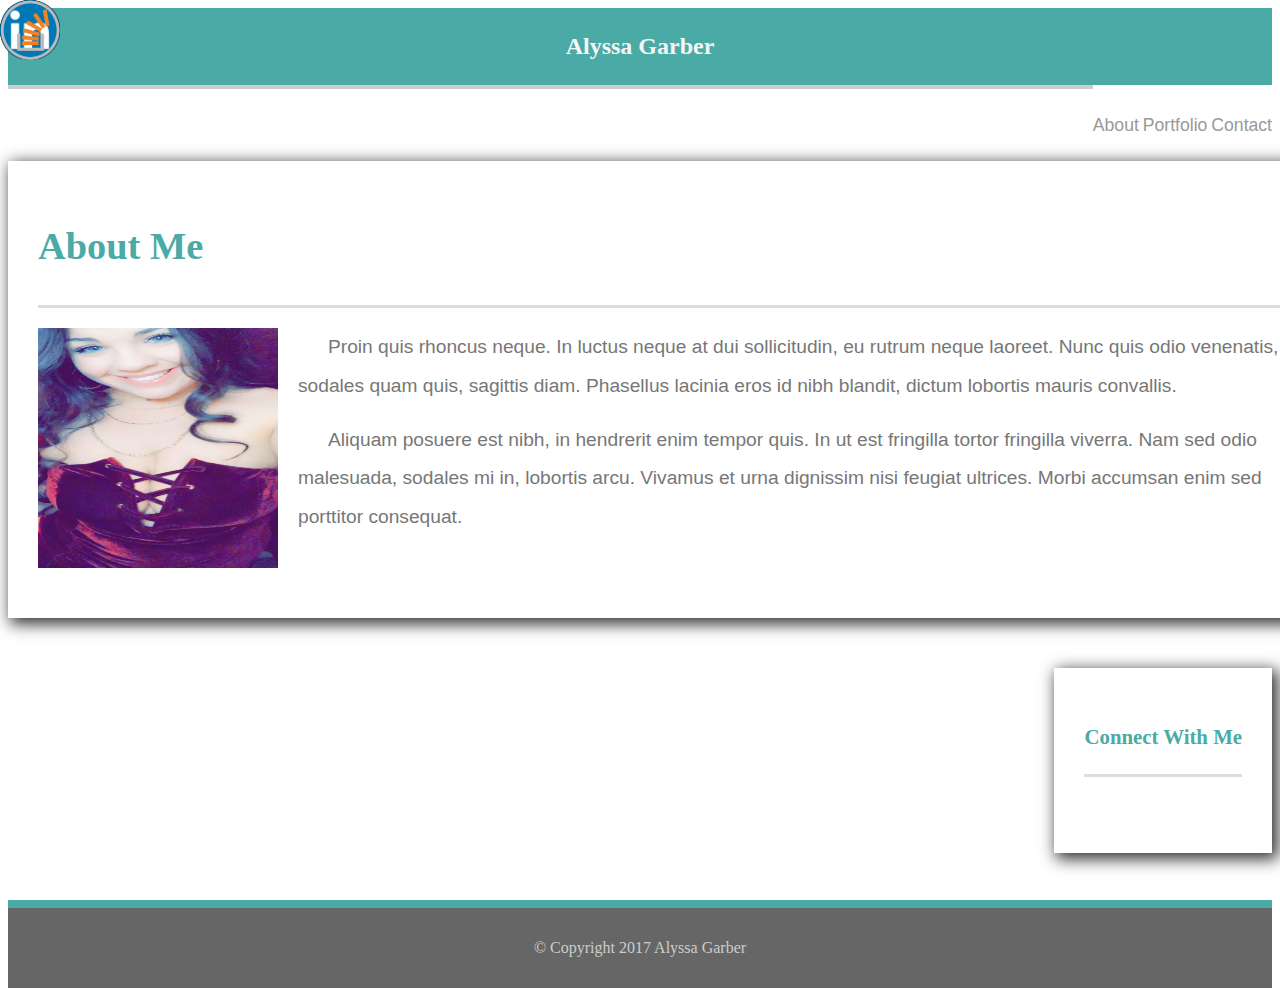
<file: Index.html>
<!DOCTYPE html>
<html lang="en">
<head>
    <title>Alyssa</title>
    <meta charset="UTF-8">
    <meta name="viewport" content="user-scalable=no, initial-scale=1, maximum-scale=1, minimum-scale=1, width=device-width, height=device-height, target-densitydpi=device-dpi">
    <meta http-equiv="X-UA-Compatible" content="ie=edge">
    <link rel="shortcut icon" type="image/x-icon" href="images/icon/favicon.ico">
    <link rel="stylesheet" href="https://maxcdn.bootstrapcdn.com/bootstrap/4.0.0-alpha.6/css/bootstrap.min.css" integrity="sha384-rwoIResjU2yc3z8GV/NPeZWAv56rSmLldC3R/AZzGRnGxQQKnKkoFVhFQhNUwEyJ" crossorigin="anonymous">
    <link rel="stylesheet" href="assest/style.css">
</head>
<body>
    <div id="content">
        <header>
            <section class="container-fluid">
                <div class="row">
                    <div class="col-md-1 col-sm-auto"></div>
                    <div class="col-md-4 col-sm-12" id="myName">
                        Alyssa Garber
                    </div>
                    <div class="col-md-1 col-sm-auto"></div>
                    <nav class="col-md-6 col-sm-12">
                        <div class="container">
                            <div class="row">
                                <div class="navButton col" id="aboutButton">
                                    <a href="index.html">About</a>
                                </div>
                                <div class="navButton col" id="portButton">
                                    <a href="portfolio.html">Portfolio</a>
                                </div>
                                <div class="navButton col" id="contactButton">
                                    <a href="contact.html">Contact</a>
                                </div>
                            </div>
                        </div>
                    </nav>
                </div>
            </section>
        </header>
        <div class="container" id="bodyContent">
            <div class="col-md-8 col-xs-12">
                <section id="mainContent">
                    <h1>About Me</h1>
                    <img class="img-fluid" id="profilePic" src="assest/css/IMG_1197.jpg" class="auth-image" alt="Cat picture">
        
                    <p>Proin quis rhoncus neque. In luctus neque at dui sollicitudin, eu rutrum neque laoreet. Nunc quis odio venenatis, sodales quam quis, sagittis diam. Phasellus lacinia eros id nibh blandit, dictum lobortis mauris convallis. 
                    </p>
        
                    <p>Aliquam posuere est nibh, in hendrerit enim tempor quis. In ut est fringilla tortor fringilla viverra. Nam sed odio malesuada, sodales mi in, lobortis arcu. Vivamus et urna dignissim nisi feugiat ultrices. Morbi accumsan enim sed porttitor consequat.
                    
                    </p>
                </section>
            </div>
            <section class="col-md-4 col-xs-12" id="sideBar">
                    <div class="row">
                        <h2 class="col-12">Connect With Me</h2>
                    </div>
                    <div class="row">
                        <a href="https://github.com" class="socialIcon col-4">
                            <div id="gitHub"></div>
                            <div id="gitHub2"></div>
                        </a>
                        <a id="middleIcon" href="https://www.linkedin.com/in/"  class="socialIcon col-4">
                            <div id="linkedin"></div>
                            <div id="linkedin2"></div>
                        </a>
                        <a href="https://stackoverflow.com/"  class="socialIcon col-4">
                            <div id="stack"></div>
                            <div id="stack2"></div>
                        </a>
                    </div>
                    
                </section>
            </div>
            </section>
        </div>
        <!-- This is a blank div that is given the same height as the footer. This makes the body long enough to add in a footer without it overlapping content in the body. -->
        <div class="push"></div>
    </div>
    <footer>
        <p id="copyright">
            &copy; Copyright 2017 Alyssa Garber
        </p>
    </footer>
</body>
</html>
</file>
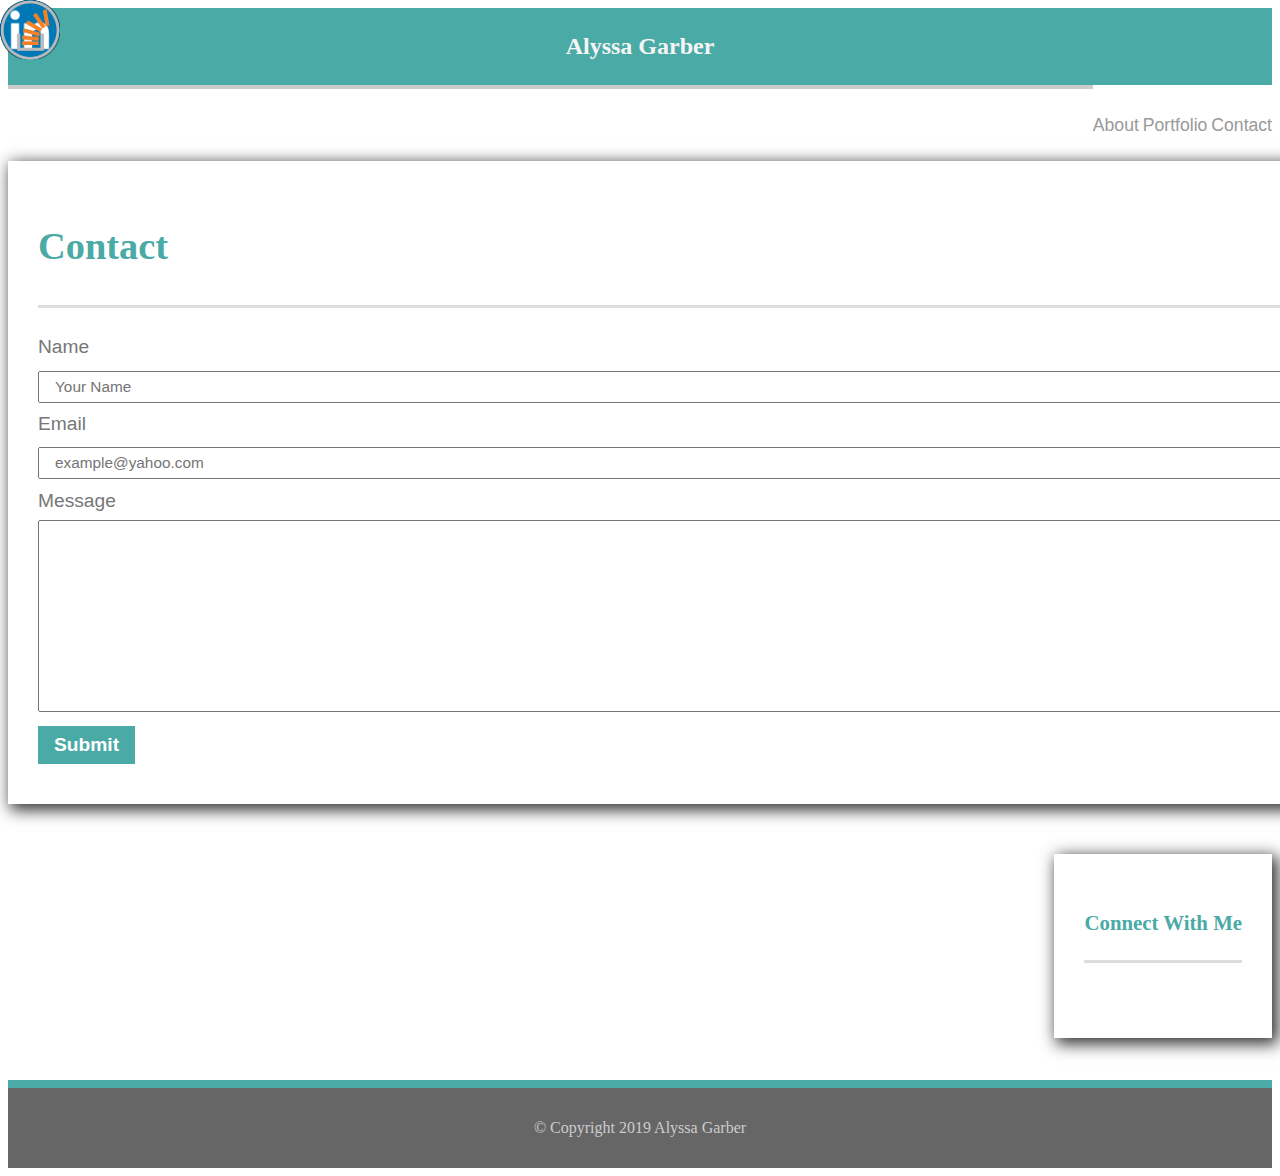
<file: Contact.html>
<!DOCTYPE html>
<html lang="en">
<head>
    <title>Contact Me | Send Me a Message</title>
    <meta charset="UTF-8">
    <meta name="author" content="Alyssa Garber">
    <meta name="viewport" content="user-scalable=no, initial-scale=1, maximum-scale=1, minimum-scale=1, width=device-width, height=device-height, target-densitydpi=device-dpi" />
    <link rel="stylesheet" href="https://maxcdn.bootstrapcdn.com/bootstrap/4.0.0-alpha.6/css/bootstrap.min.css" integrity="sha384-rwoIResjU2yc3z8GV/NPeZWAv56rSmLldC3R/AZzGRnGxQQKnKkoFVhFQhNUwEyJ" crossorigin="anonymous">
    <link rel="stylesheet" href="assest/style.css">
</head>
<body>
    <div id="content">
                    <header>
                        <section class="container-fluid">
                            <div class="row">
                                <div class="col-md-1 col-sm-auto"></div>
                                <div class="col-md-4 col-sm-12" id="myName">
                                    Alyssa Garber
                                </div>
                                <div class="col-md-1 col-sm-auto"></div>
                                <nav class="col-md-6 col-sm-12">
                                    <div class="container">
                                        <div class="row">
                                            <div class="navButton col" id="aboutButton">
                                                <a href="index.html">About</a>
                                            </div>
                                            <div class="navButton col" id="portButton">
                                                <a href="portfolio.html">Portfolio</a>
                                            </div>
                                            <div class="navButton col" id="contactButton">
                                                <a href="contact.html">Contact</a>
                                            </div>
                                        </div>
                                    </div>
                                </nav>
                            </div>
                        </section>
                    </header>
            </section>
        </header>
        <div class="container" id="bodyContent">
            <div class="col-md-8 col-xs-12">
                <section id="mainContent">
                    <h1>Contact</h1>
                    <form>
                        <label for="name">Name</label><br>
                        <input type="text" id="name" placeholder="Your Name"><br>
                        <label for="email">Email</label><br>
                        <input type="email" id="email" placeholder="example@yahoo.com"><br>
                        <label for="message">Message</label><br>
                        <textarea id="message" id="myTextArea" cols="30" rows="10"></textarea><br>
                        <input id="submitButton" type="submit" value="Submit">
                    </form>
                </section>
            </div>
            <section class="col-md-4 col-xs-12" id="sideBar">
                    <div class="row">
                        <h2 class="col-12">Connect With Me</h2>
                    </div>
                    <div class="row">
                        <a href="https://github.com" class="socialIcon col-4">
                            <div id="gitHub"></div>
                            <div id="gitHub2"></div>
                        </a>
                        <a id="middleIcon" href="https://www.linkedin.com/in/"  class="socialIcon col-4">
                            <div id="linkedin"></div>
                            <div id="linkedin2"></div>
                        </a>
                        <a href="https://stackoverflow.com/"  class="socialIcon col-4">
                            <div id="stack"></div>
                            <div id="stack2"></div>
                        </a>
                    </div>
                    
                </section>
            </div>
            </section>
        </div>
        <!-- This is a blank div that is given the same height as the footer. This makes the body long enough to add in a footer without it overlapping content in the body. -->
        <div class="push"></div>
    </div>
    <footer>
        <p id="copyright">
            &copy; Copyright 2019 Alyssa Garber
        </p>
    </footer>
</body>
</html>
</file>
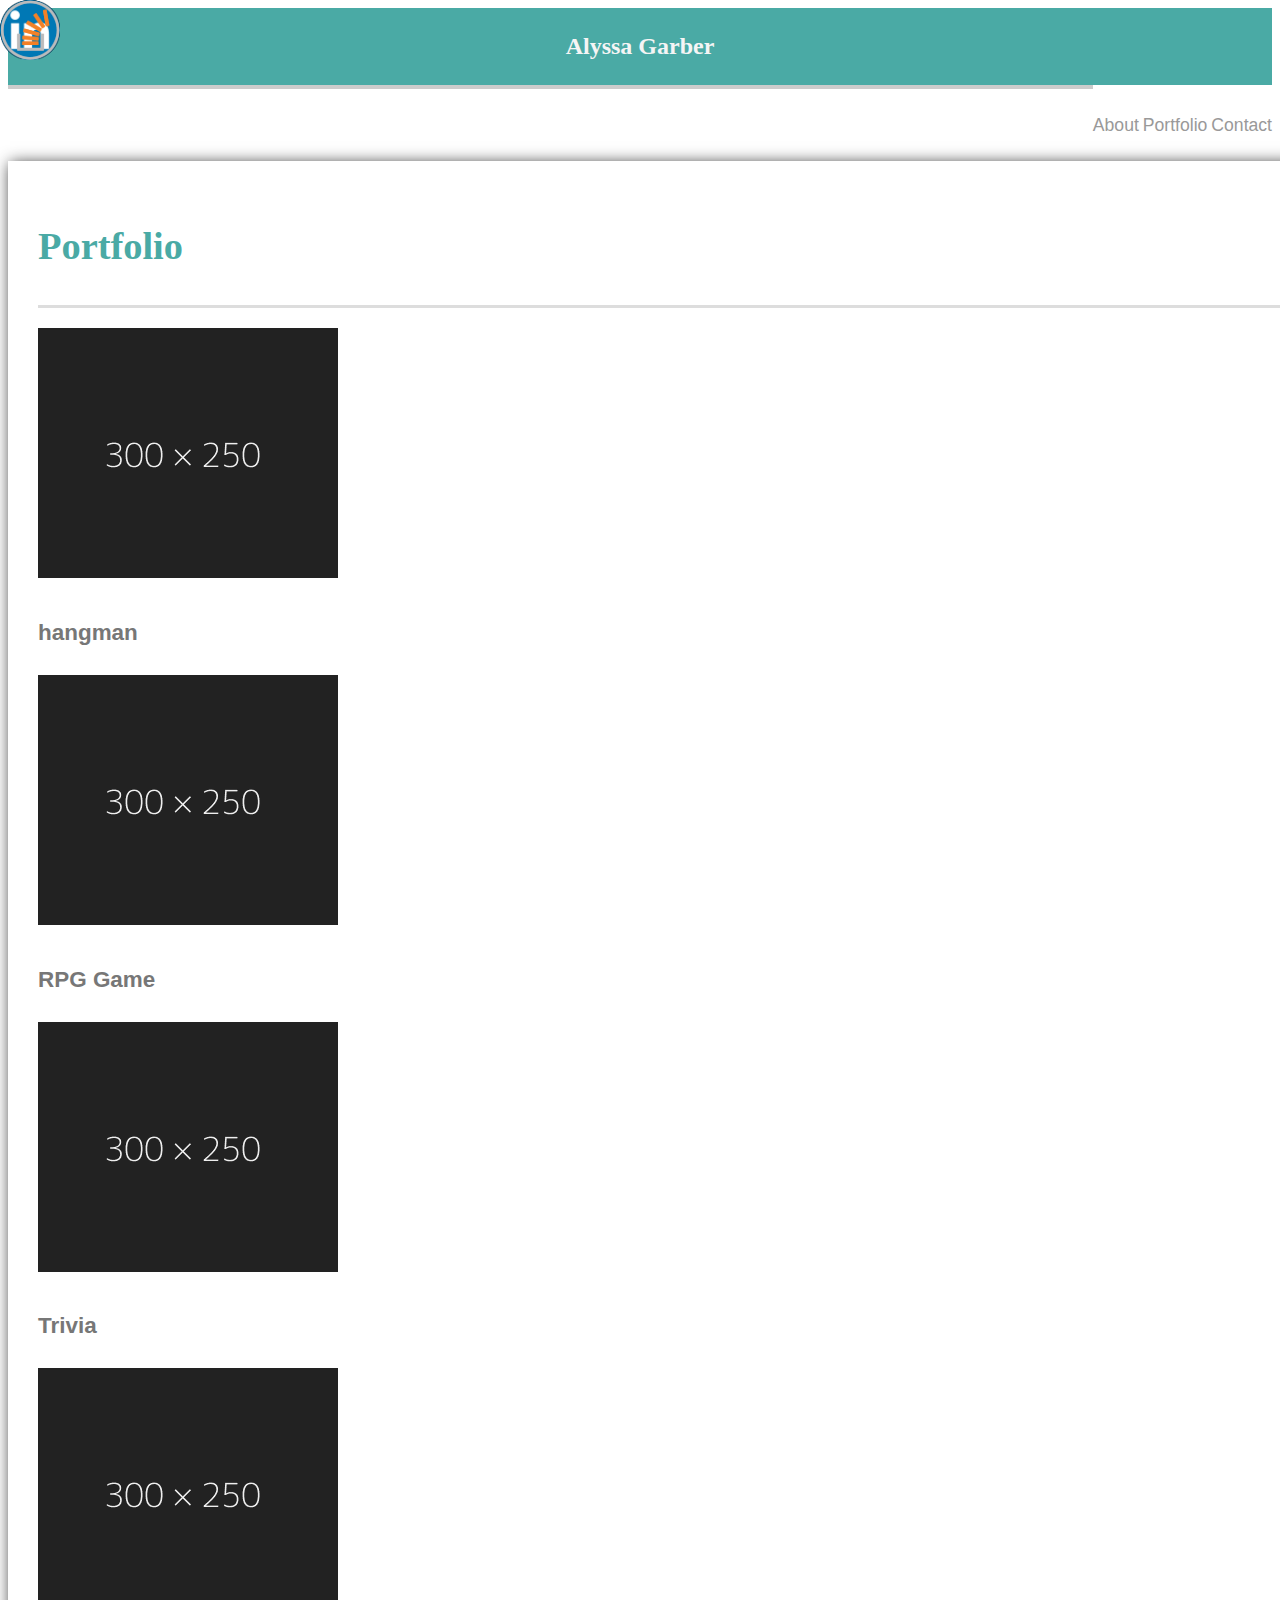
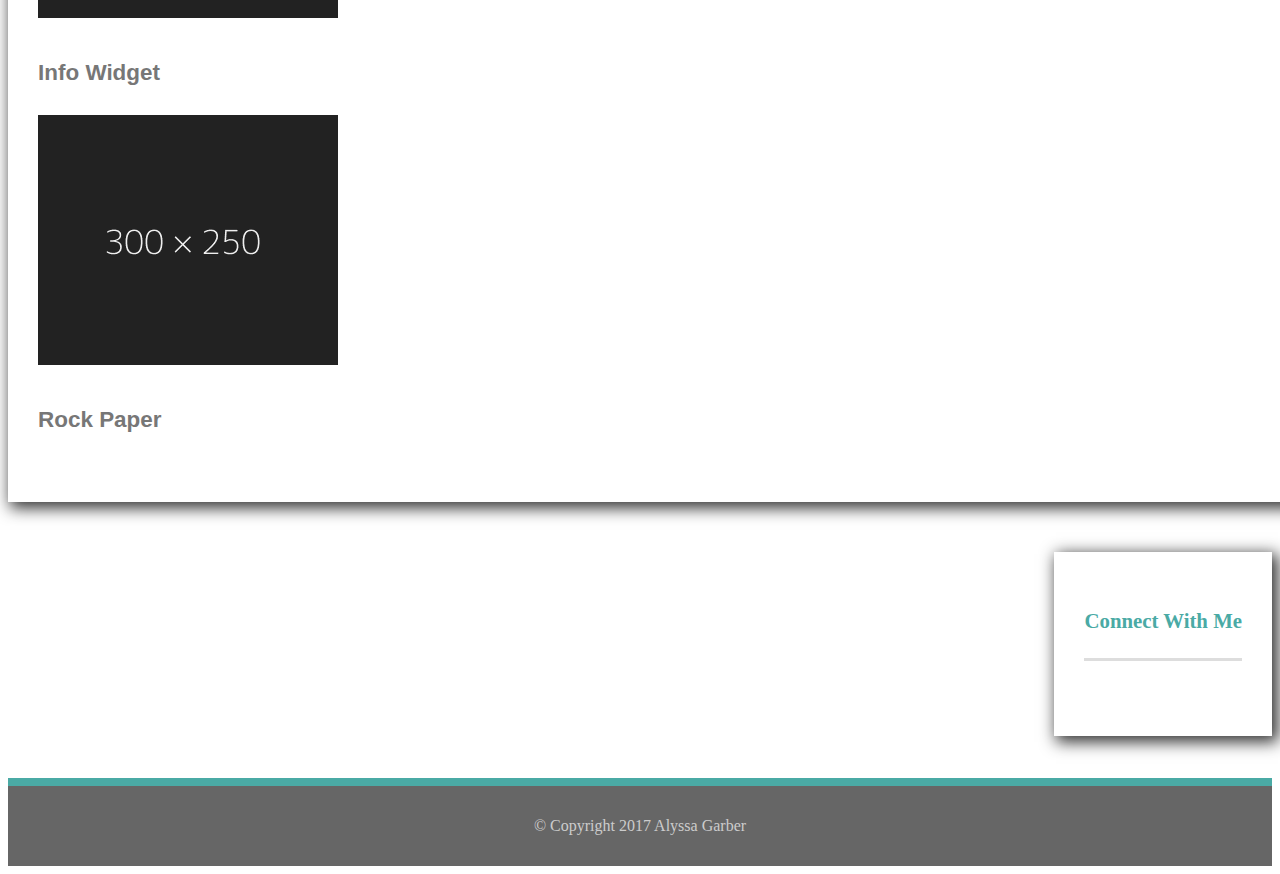
<file: Portfolio.html>
<!DOCTYPE html>
<html lang="en">
    <head>
        <title>Alyssa</title>
        <meta charset="UTF-8">
        <meta name="viewport" content="user-scalable=no, initial-scale=1, maximum-scale=1, minimum-scale=1, width=device-width, height=device-height, target-densitydpi=device-dpi">
        <meta http-equiv="X-UA-Compatible" content="ie=edge">
        <link rel="shortcut icon" type="image/x-icon" href="images/icon/favicon.ico">
        <link rel="stylesheet" href="https://maxcdn.bootstrapcdn.com/bootstrap/4.0.0-alpha.6/css/bootstrap.min.css" integrity="sha384-rwoIResjU2yc3z8GV/NPeZWAv56rSmLldC3R/AZzGRnGxQQKnKkoFVhFQhNUwEyJ" crossorigin="anonymous">
        <link rel="stylesheet" href="assest/style.css">
    </head>
<body>
    <div id="content">
        <header>
            <section class="container-fluid">
                <div class="row">
                    <div class="col-md-1 col-sm-auto"></div>
                    <div class="col-md-4 col-sm-12" id="myName">
                        Alyssa Garber
                    </div>
                    <div class="col-md-1 col-sm-auto"></div>
                    <nav class="col-md-6 col-sm-12">
                        <div class="container">
                            <div class="row">
                                <div id="aboutButton" class="navButton col">
                                    <a href="index.html">About</a>
                                </div>
                                <div id="portButton" class="navButton col">
                                    <a href="portfolio.html">Portfolio</a>
                                </div>
                                <div id="contactButton" class="navButton col">
                                    <a href="contact.html">Contact</a>
                                </div>
                            </div>
                        </div>
                    </nav>
                </div>
            </section>
        </header>
        <div class="container" id="bodyContent">
            <div class="col-md-8 col-xs-12">
                <section id="mainContent">
                    <h1>Portfolio</h1>
                    <div class="picSection row">
                                    <div class="work">
                                        <img src="assest/css/300.png" class="auth-image" alt="hangman">
                                        
                                        <h3>hangman</h3>
                                    </div>
                                    
                                    <div class="work">
                                        <img src="assest/css/300.png" class="auth-image" alt="RPG Game">
                                            
                                        <h3>RPG Game</h3>
                                    </div>
                                
                                    <div class="work">
                                        <img src="assest/css/300.png" class="auth-image" alt="Trivia">
                                        
                                        <h3>Trivia</h3>
                                    </div>
                        
                                    <div class="work">
                                        <img src="assest/css/300.png" class="auth-image" alt="Info Widget">
                                            
                                        <h3>Info Widget</h3>
                                    </div>
                        
                                    <div class="work">
                                        <img src="assest/css/300.png" class="auth-image" alt="Rock Paper">
                                            
                                        <h3>Rock Paper</h3>
                                    </div>
                        
                                   
                </section>
            </div>
            <section class="col-md-4 col-xs-12" id="sideBar">
                    <div class="row">
                        <h2 class="col-12">Connect With Me</h2>
                    </div>
                    <div class="row">
                        <a href="https://github.com" class="socialIcon col-4">
                            <div id="gitHub"></div>
                            <div id="gitHub2"></div>
                        </a>
                        <a id="middleIcon" href="https://www.linkedin.com/in/"  class="socialIcon col-4">
                            <div id="linkedin"></div>
                            <div id="linkedin2"></div>
                        </a>
                        <a href="https://stackoverflow.com/"  class="socialIcon col-4">
                            <div id="stack"></div>
                            <div id="stack2"></div>
                        </a>
                    </div>
                    
                </section>
            </div>
            </section>
        </div>
        <div class="push"></div>
    </div>
    <footer>
        <p id="copyright">
            &copy; Copyright 2017 Alyssa Garber
        </p>
    </footer>
</body>
</html>
</file>
<file: assest/style.css>
#content {
    min-height: 100vh;
    margin: 0 auto -88px;
 
}

i { 
    font-style: italic;
}

h1, h2 {
    font-family: 'Georgia', Times, Times New Roman, serif;
    font-weight: bold;
    color: #4aaaa5;
    border-bottom: 3px solid #dddddd;
}

h1 {
    font-size: 2em;
    padding-bottom: 40px;
    margin-bottom: 20px;
}

h2 {
    font-size: 1.3em;
    padding-bottom: 25px;
}
/* The top bar header with navigation. */
header {
    width: 100%;
    /* height: 80px; */
    background-color: white;
    border-bottom: 4px solid #cccccc;
    font-family: 'Georgia', Times, Times New Roman, serif;
    margin-bottom: 40px;
}

/* header section { */
    /* width: 960px; */
    /* margin: 0 auto; */
    /* } */
    
    #myName {
        height: 77px;
        /* padding: 0px 30px 0px 30px; */
        /* float: left; */
        line-height: 77px;
        background-color: #4aaaa5;
        text-align: center;
        font-size: 1.5em;
        font-weight: bold;
        color: whitesmoke;
    }
    
    nav {
        height: 76px;
        float: right;
        background-color: white;
    }

.navButton {
    display: inline-block;
    height: 100%;
    line-height: 80px;
    font-family: 'Arial', 'Helvetica Neue', Helvetica, sans-serif;
    font-size: 1.1em;
    text-align: center;
}

.navButton a {
    /* padding: 0px 30px 0px 30px; */
    color: #999999;
    text-decoration: none;
}
/* The small vertical line separating the nav buttons. */
/* #portButton a { */
    /* border-left: 2px solid #efefef; */
    /* border-right: 2px solid #efefef; */
/* } */
/* Sets the width and centers all the content below the header. */
#bodyContent {
    /* width: 960px;
    margin: 0 auto; */
}
/* Allows the body content section to grow with the main content section. */
#bodyContent::after {
    content: "";
    display: block;
    clear: both;
}
/* Content displayed in the main box to the left of the screen. */
#mainContent {
    width: 100%;
    padding: 40px 30px 40px 30px;
    margin-bottom: 50px;
    background-color: white;
    box-shadow: 4px 4px 15px 2px #333333;
    float: left;
    font-family: 'Arial', 'Helvetica Neue', Helvetica, sans-serif;
    color: #777777;
    font-size: 1.2em;
    line-height: 2em;
}
/* The following styles are specific to the about me page */
#mainContent p {
    margin: 16px 0px 16px 0px;
    text-indent: 30px;
}

#profilePic {
    width: 240px;
    height: 240px;
    float: left;
    margin: 0px 20px 10px 0px;
}

/* The following styles are specific to the portfolio page */
.thumbnail {
    position: relative;
    margin-bottom: 40px;
    cursor: pointer;
    transition: all .8s ease;
}


.left {
    float: left;
}

.right {
    float: right;
}
/* The label on the image. */
.label {
    position: absolute;
    bottom: 20px;
    left: 15px;
    height: 60px;
    line-height: 60px;
    width: calc(100% - 30px);
    text-align: center;
    color: white;
    font-size: 1.2em;
    background-color: rgba(74, 170, 165, .7);
}
/* The following styles are specific to the contact us page */
form {
    width: 100%;
}

textarea {
    resize: none;
    width: calc(100% - 20px);
    font-size: 1em;
    padding: 5px 5px 5px 15px;
}

input {
    width: calc(100% - 20px);
    padding: 5px 5px 5px 15px;
    font-size: .8em;
}

#submitButton {
    background-color: #4aaaa5;
    border: none;
    color: white;
    font-weight: bold;
    font-size: 1em;
    width: auto;
    padding: 8px 16px 8px 16px;
    cursor: pointer;
}
/* The following styles are for the sidebar on the right that is on all pages. */
#sideBar {
    /* width: 210px; */
    padding: 40px 30px 40px 30px;
    background-color: white;
    box-shadow: 4px 4px 15px 2px #333333;
    float: right;
    margin-bottom: 50px;
}

#sideBar a {
    text-decoration: none;
}
/* Styles for the social icons link with opacity transition animation. */
.socialIcon {
    /* position: relative; */
    /* display: inline-block; */
    width: 60px;
    height: 60px;
    /* margin-top: 20px; */
}

.socialIcon div {
    position: absolute;
    top: 0px;
    left: 0px;
    width: 60px;
    height: 60px;
}

#gitHub2 {
    background-image: url("css/git.png");
    background-size: contain;
    transition: opacity .3s ease;
}

#gitHub{
    background-image: url("css/git.png");
    background-size: contain;
}



#middleIcon {
     margin: 0px 10px 0px 10px; 
}

#linkedin2{
    background-size: contain;
    transition: opacity .3s ease;
}

#linkedin {
    background-image: url("css/link.png");
    background-size: contain;
}



#stack2 {
    background-image: url("css/Stack.png");
    background-size: contain;
    transition: opacity .3s ease;
}

#stack {
    background-image: url("css/Stack.png");
    background-size: contain;
}


/* Height of the footer and height of the blank div that is added to the body to stop the footer from overlapping body content. */
footer, .push {
    height: 80px;
}

footer {
    background-color: #666666;
    border-top: 8px solid #4aaaa5;
    line-height: 80px;
    color: #CCCCCC;
    text-align: center;
}

#copyright {
    margin: 0px;
}
</file>
